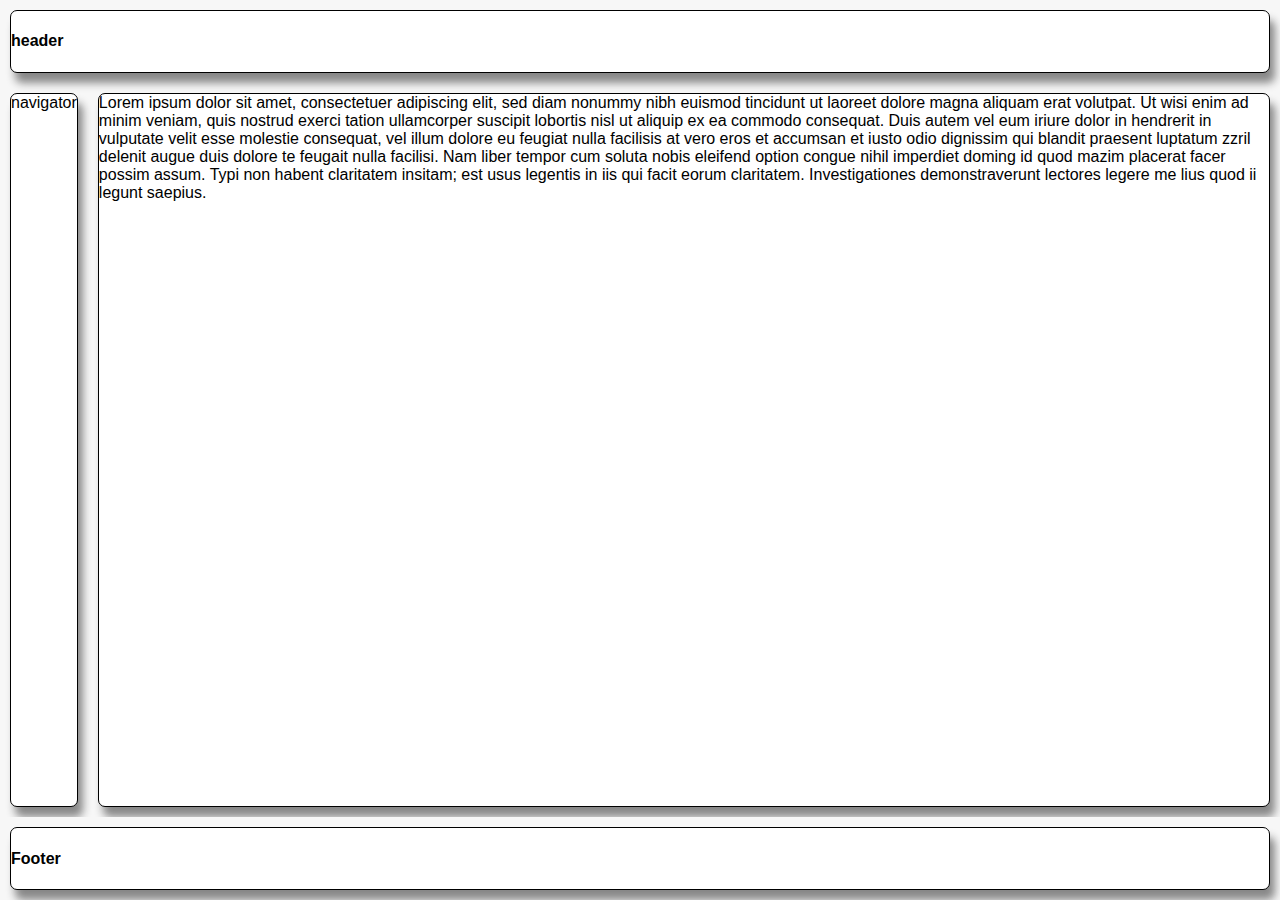
<file: firstCSS.html>
<!DOCTYPE html>
<html lang="en">
<head>
    <title>Page Title</title>
    <meta charset="UTF-8">
    <meta name="viewport" content="width=device-width, initial-scale=1">
    <link rel="stylesheet" href="firstCSS.css">
</head>
<body>

<!-- Note -->
<div class="container">
    <header class="header">
        <h4 >header</h4>
    </header>
    <!-- The flexible grid (content) -->
    <div class="row">
        <nav class="navigator">
            navigator
        </nav>
        <div class="paragraph">
            Lorem ipsum dolor sit amet, consectetuer adipiscing elit, sed diam nonummy nibh euismod tincidunt ut laoreet dolore
            magna aliquam erat volutpat. Ut wisi enim ad minim veniam, quis nostrud exerci tation ullamcorper suscipit
            lobortis nisl ut aliquip ex ea commodo consequat. Duis autem vel eum iriure dolor in hendrerit in vulputate
            velit esse molestie consequat, vel illum dolore eu feugiat nulla facilisis at vero eros et accumsan et
            iusto odio dignissim qui blandit praesent luptatum zzril delenit augue duis dolore te feugait nulla facilisi.
            Nam liber tempor cum soluta nobis eleifend option congue nihil imperdiet doming id quod mazim placerat facer possim assum.
            Typi non habent claritatem insitam; est usus legentis in iis qui facit eorum claritatem.
            Investigationes demonstraverunt lectores legere me lius quod ii legunt saepius.
        </div>
    </div>

    <!-- Footer -->
    <footer class="footer">
        <h4>Footer</h4>
    </footer>
</div>

</body>
</html>
</file>
<file: firstCSS.css>
body {
    background: #f7f7f7;
    font-family: Arial,serif;
    margin: 0;
    padding: 0;
}
* {
    box-sizing: border-box;
}
/* Style the body */

.container {
    position: absolute;
    width: 100%;
    height: 100%;
    display: flex;
    flex-direction: column;
    flex-wrap: nowrap;

}

.header {
    flex-shrink: 0;
    overflow: hidden;
    top: 0;
    margin: 10px;
    background: #ffffff;
    color: #000000;
    border: 1px solid black;
    border-radius: 7px;
    box-shadow: 5px 10px 8px #888888;
}

.row {
    display: flex;
    flex-grow: 1;
    flex-direction: row;
    overflow: hidden;
}

.navigator {
    background: #ffffff;
    color: #000000;
    border: 1px solid black;
    border-radius: 7px;
    box-shadow: 5px 10px 8px #888888;
    margin: 10px;
}

.paragraph {
    overflow: auto;
    background: #ffffff;
    color: #000000;
    border: 1px solid black;
    border-radius: 7px;
    box-shadow: 5px 10px 8px #888888;
    margin: 10px;

}

.footer  {
    flex-shrink: 0;
    background: #ffffff;
    color: #000000;
    border: 1px solid black;
    border-radius: 7px;
    box-shadow: 5px 10px 8px #888888;
    margin: 10px;
}
@media only screen and (max-width: 600px) {
    body {
        background-color: lightblue;
    }
}
@media only screen and (max-height: 600px) {
    body {
        background-color: lightblue;
    }
}
</file>
